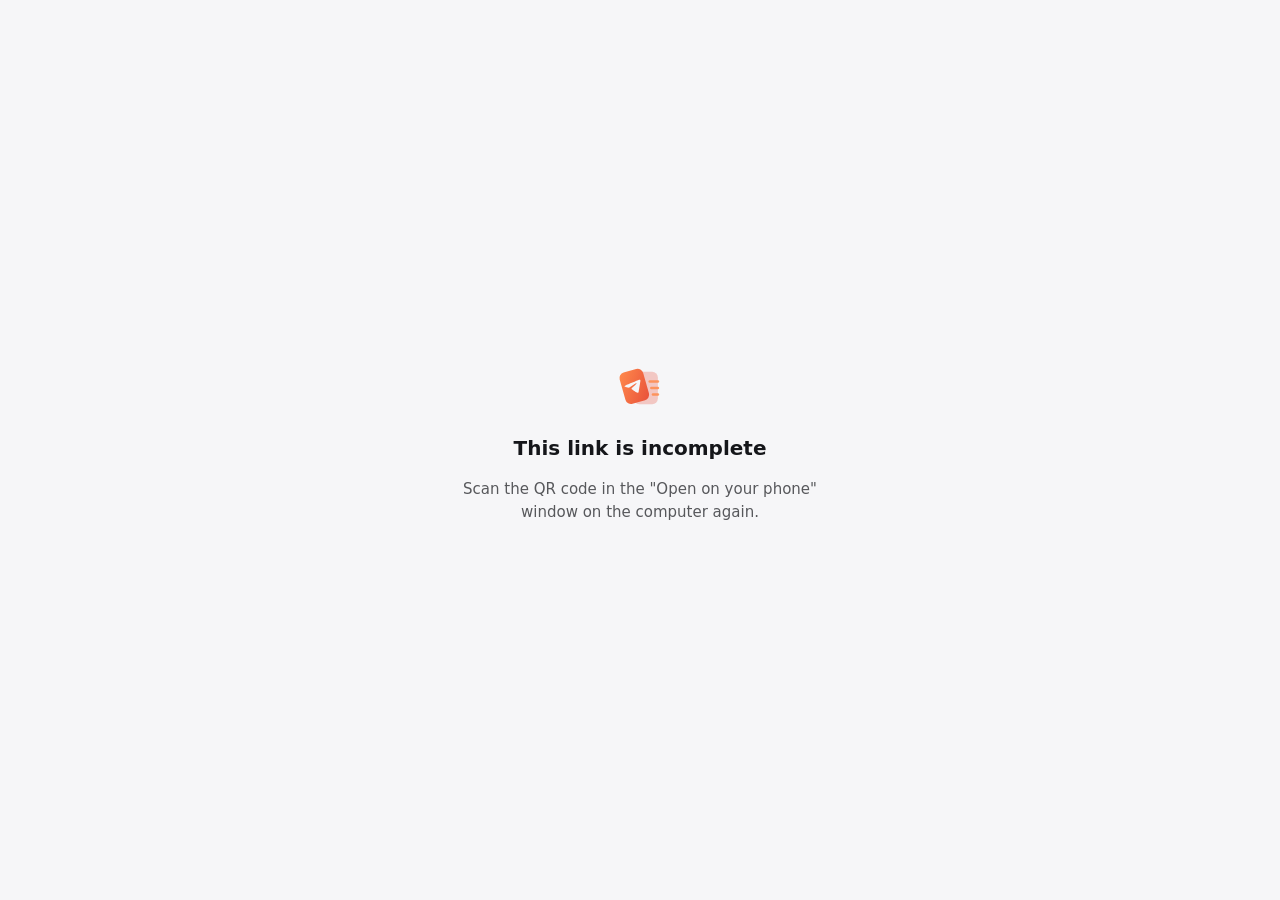
<file: docs/pair/index.html>
<!doctype html>
<!--
  The QR codes of Telegram Channels Cleaner (pairing a phone, opening the app on one) point here: phone cameras open a scanned link only when it has a
  domain, and the app on the computer has a bare IP. This page sends the phone on to the address after `#`, which
  browsers never send to a server, so GitHub sees neither the address nor the one-time token.
-->
<html lang="en">
  <head>
    <meta charset="utf-8" />
    <meta name="viewport" content="width=device-width, initial-scale=1" />
    <meta name="referrer" content="no-referrer" />
    <meta name="color-scheme" content="dark light" />
    <title>Channels Cleaner</title>
    <link rel="icon" href="../media/logo.svg" type="image/svg+xml" />
    <style>
      body {
        margin: 0;
        min-height: 100vh;
        display: flex;
        align-items: center;
        justify-content: center;
        padding: 24px;
        box-sizing: border-box;
        font: 15px/1.5 system-ui, sans-serif;
        text-align: center;
        background: #0b0c0f;
        color: #e8e9ee;
      }
      @media (prefers-color-scheme: light) {
        body {
          background: #f6f6f8;
          color: #15161a;
        }
      }
      main {
        max-width: 360px;
      }
      img {
        width: 52px;
        height: 52px;
      }
      p {
        opacity: 0.7;
      }
      a {
        color: #ff8a4c;
        word-break: break-all;
      }
    </style>
  </head>
  <body>
    <main>
      <img src="../media/logo.svg" alt="" />
      <h1 id="title" style="font-size: 20px">Opening the app on your computer…</h1>
      <p id="text"></p>
    </main>
    <script>
      // "#192.168.1.23:8765/k3m9x2qa" → the app's own pairing link; "#192.168.1.23:8765" → the app itself, for a phone
      // paired already. Nothing else is followed: this is no open redirect.
      const match = /^#(\d{1,3}(?:\.\d{1,3}){3}):(\d{1,5})(?:\/([A-Za-z0-9_-]{4,64}))?$/.exec(location.hash)
      const ru = navigator.language.toLowerCase().startsWith('ru')
      if (match) {
        const target = `http://${match[1]}:${match[2]}/${match[3] ? `pair/${match[3]}` : ''}`
        const link = `<a href="${target}">${target}</a>`
        document.getElementById('text').innerHTML = ru
          ? `Если ничего не происходит, откройте ${link}. Телефон должен быть в той же Wi‑Fi сети, что и компьютер.`
          : `If nothing happens, open ${link}. The phone must be on the same Wi‑Fi as the computer.`
        if (ru) document.getElementById('title').textContent = 'Открываем приложение на компьютере…'
        location.replace(target)
      } else {
        document.getElementById('title').textContent = ru ? 'Ссылка неполная' : 'This link is incomplete'
        document.getElementById('text').textContent = ru
          ? 'Отсканируйте QR-код в окне «Открыть на телефоне» на компьютере ещё раз.'
          : 'Scan the QR code in the "Open on your phone" window on the computer again.'
      }
    </script>
  </body>
</html>
</file>
